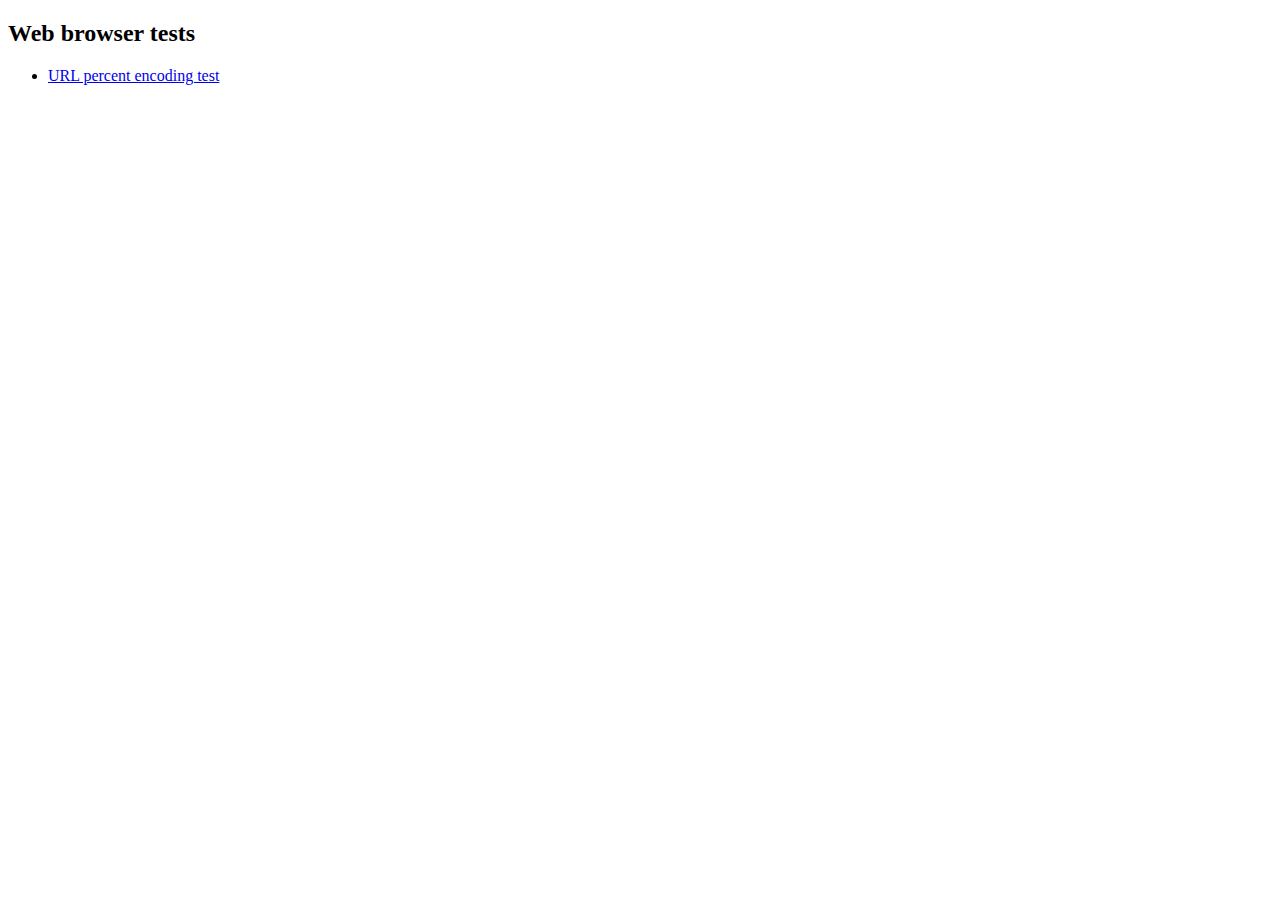
<file: index.html>
<!DOCTYPE html>
<html lang="lt">
<head>
<meta charset="utf-8"/>
<title>Web browser tests</title>
</head>
<body>
<h2>Web browser tests</h2>
<ul>
<li><a href="url/url-percent-encoding-test.html">URL percent encoding test</a></li>
</ul>
</body>
</html>
</file>
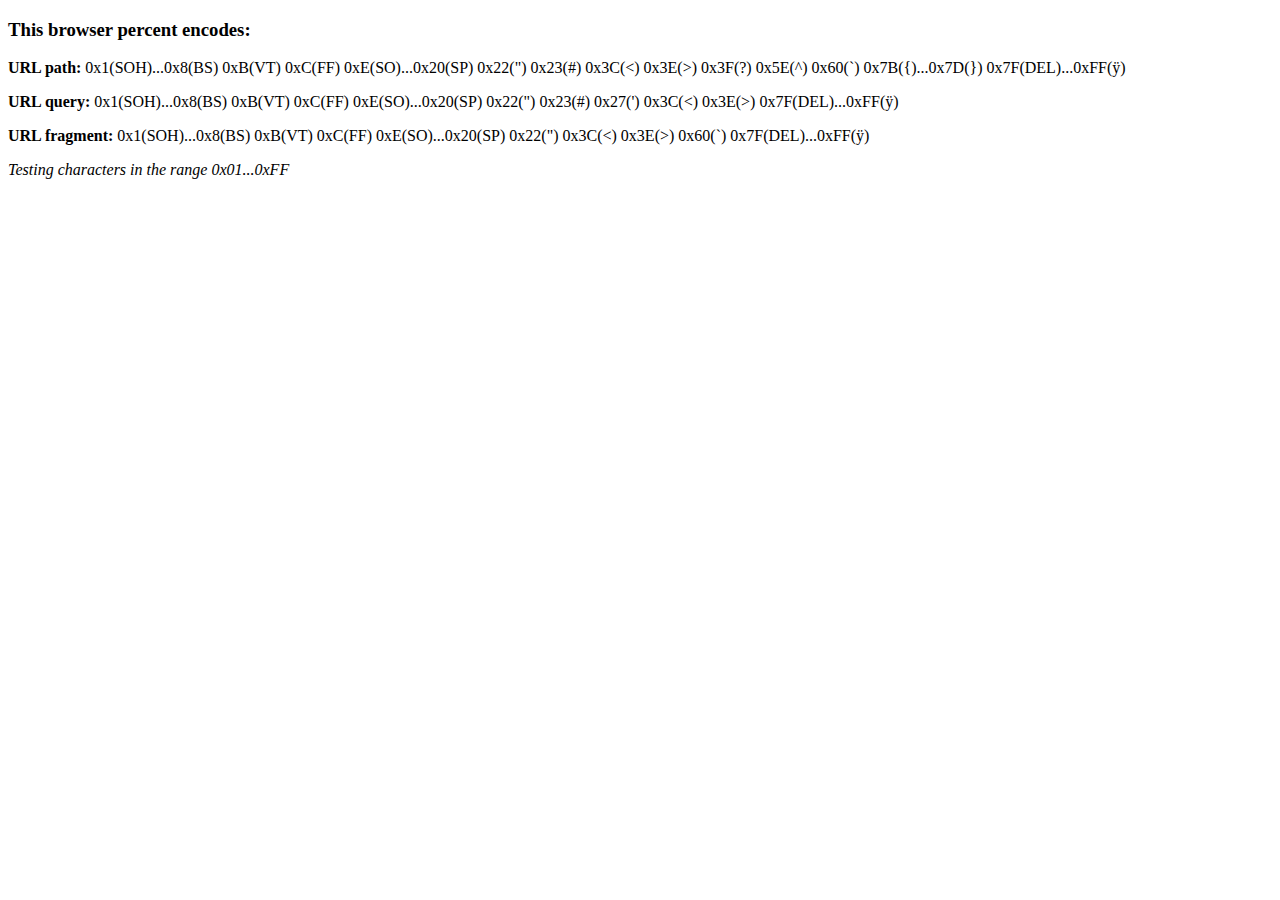
<file: url-fragment-percent-encoding.html>
<!DOCTYPE html>
<html>
<head>
<meta charset="utf-8"/>
<script src="url-fragment-percent-encoding.js"></script>
</head>
<body>

<h3>This browser percent encodes:</h3>

<p><b>URL path:</b> <span id="pathname"></span></p>

<p><b>URL query:</b> <span id="search"></span></p>

<p><b>URL fragment:</b> <span id="hash"></span></p>

<p><i>Testing characters in the range 0x01...0xFF</i></h3>

<script>
function testUrlAttribute(attribute) {
  const text = testUrlPercentEncoding(attribute);
  document.getElementById(attribute).textContent = text;
}

testUrlAttribute("pathname");
testUrlAttribute("search");
testUrlAttribute("hash");
</script>
</body>
</html>
</file>
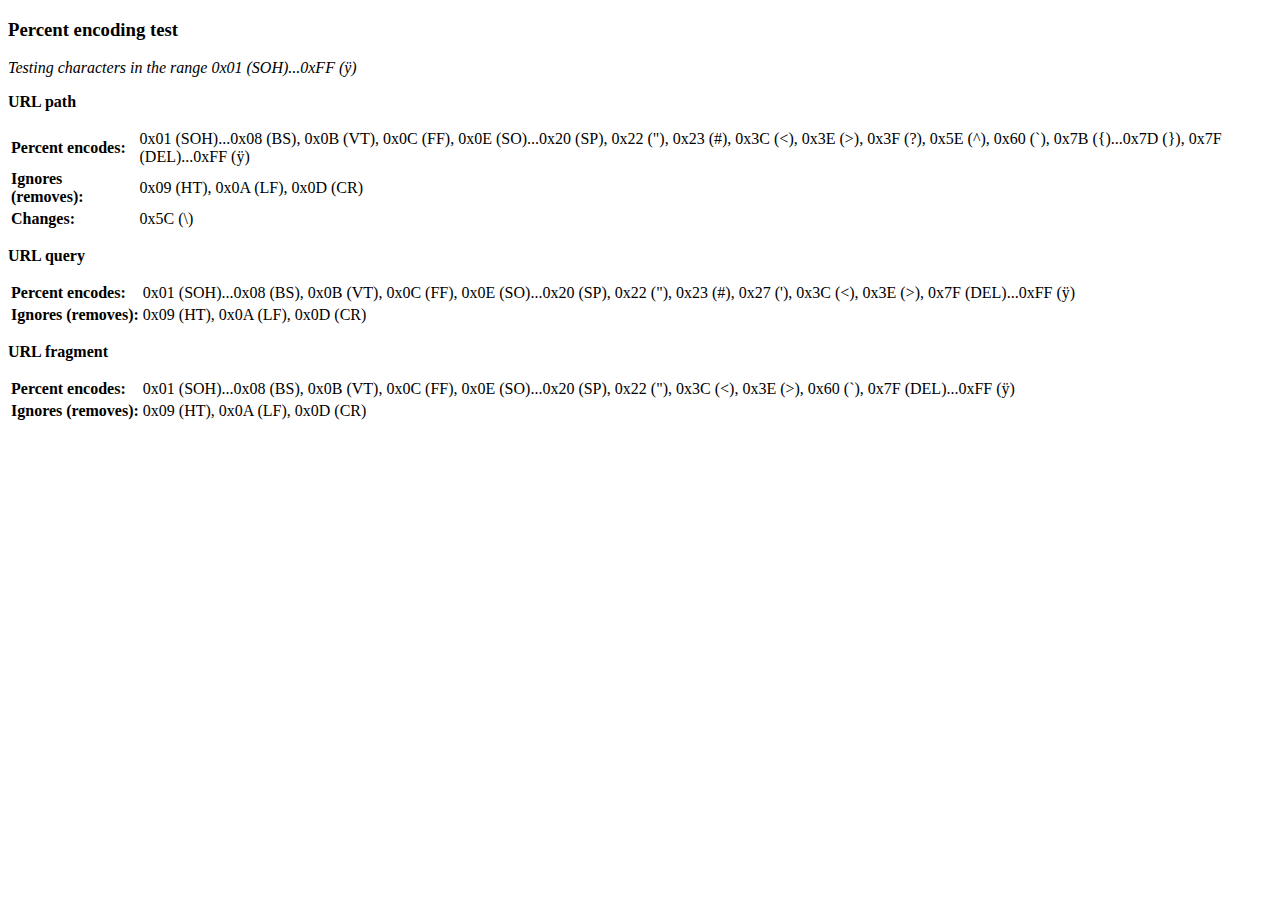
<file: url-percent-encoding-test.html>
<!DOCTYPE html>
<html>
<head>
<meta charset="utf-8"/>
<script src="url-percent-encoding-test.js"></script>
</head>
<body>

<h3>Percent encoding test</h3>
<p id="chars-range" style="font-style:italic;"></p>

<div><p><b>URL path</b></p><table id="pathname"></table></div>

<div><p><b>URL query</b></p><table id="search"></table></div>

<div><p><b>URL fragment</b></p><table id="hash"></table></div>

<script>
const resultTitles = [
  [1, "Percent encodes:"],
  [2, "Ignores (removes):"],
  [3, "Changes:"],
  [4, "Error on:"],
];

function addTableRow(table, title, text) {
  let row = table.insertRow();
  let titleCell = row.insertCell();
  let textCell = row.insertCell();
  titleCell.appendChild(document.createTextNode(title));
  titleCell.style.cssText = "font-weight:bold;";
  textCell.appendChild(document.createTextNode(text));
}

function testUrlAttribute(attribute) {
  let table = document.getElementById(attribute);

  const result = testUrlPercentEncoding(attribute);
  for (let i = 0; i < resultTitles.length; i++) {
    let resTitle = resultTitles[i];
    if (resTitle[0] === 1 || result.has(resTitle[0])) {
      let text = result.has(resTitle[0]) ?
        result.get(resTitle[0]).join(", ") :
        "-";
      addTableRow(table, resTitle[1], text);
    }
  }
}

document.getElementById("chars-range").textContent = "Testing characters in the range " + testingCharsRange();

testUrlAttribute("pathname");
testUrlAttribute("search");
testUrlAttribute("hash");
</script>
</body>
</html>
</file>
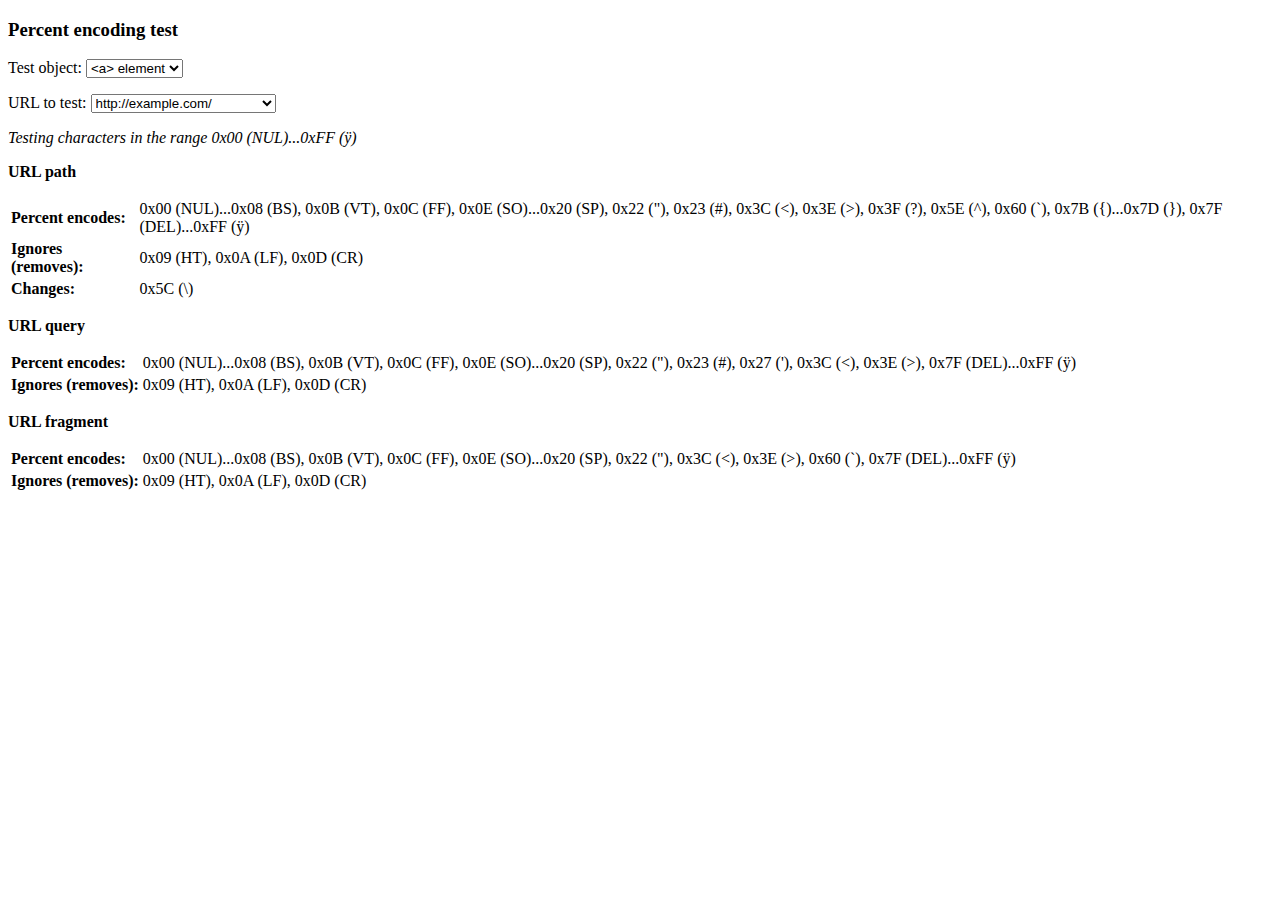
<file: url/url-percent-encoding-test.html>
<!DOCTYPE html>
<html>
<head>
<meta charset="utf-8"/>
<script src="url-percent-encoding-test.js"></script>
<title>URL percent encoding test</title>
</head>
<body>

<h3>Percent encoding test</h3>

<p>Test object: <select id="method">
  <option value="A">&lt;a&gt; element</option>
  <option value="URL">URL object</option>
</select></p>
<p>URL to test: <select id="testUrl">
  <option value="http://example.com/">http://example.com/</option>
  <option value="non-special://example.com/">non-special://example.com/</option>
</select></p>

<p id="chars-range" style="font-style:italic;"></p>

<div><p><b>URL path</b></p><table id="pathname"></table></div>

<div><p><b>URL query</b></p><table id="search"></table></div>

<div><p><b>URL fragment</b></p><table id="hash"></table></div>

<script>
const resultTitles = [
  [1, "Percent encodes:"],
  [2, "Ignores (removes):"],
  [3, "Changes:"],
  [4, "Stops on:"],
  [5, "Error on:"],
  [6, "Unknown:"],
];

function addTableRow(table, title, text) {
  let row = table.insertRow();
  let titleCell = row.insertCell();
  let textCell = row.insertCell();
  titleCell.appendChild(document.createTextNode(title));
  titleCell.style.cssText = "font-weight:bold;";
  textCell.appendChild(document.createTextNode(text));
}

function clearResults(attribute) {
  let table = document.getElementById(attribute);
  for (var n = table.tBodies.length; n > 0; --n)
    table.removeChild(table.tBodies[n - 1]);
}

function testUrlAttribute(attribute, method, testUrl) {
  let table = document.getElementById(attribute);

  const result = testUrlPercentEncoding(attribute, method, testUrl);
  for (let i = 0; i < resultTitles.length; i++) {
    let resTitle = resultTitles[i];
    if (resTitle[0] === 1 || result.has(resTitle[0])) {
      let text = result.has(resTitle[0]) ?
        result.get(resTitle[0]).join(", ") :
        "-";
      addTableRow(table, resTitle[1], text);
    }
  }
}

function runTests() {
  let method = document.getElementById("method").value;
  let testUrl = document.getElementById("testUrl").value;

  clearResults("pathname");
  clearResults("search");
  clearResults("hash");

  testUrlAttribute("pathname", method, testUrl);
  testUrlAttribute("search", method, testUrl);
  testUrlAttribute("hash", method, testUrl);
}

// MAIN //
document.getElementById("chars-range").textContent = "Testing characters in the range " + testingCharsRange();
document.getElementById("method").addEventListener("change", runTests, false);
document.getElementById("testUrl").addEventListener("change", runTests, false);

runTests();

</script>
</body>
</html>
</file>
